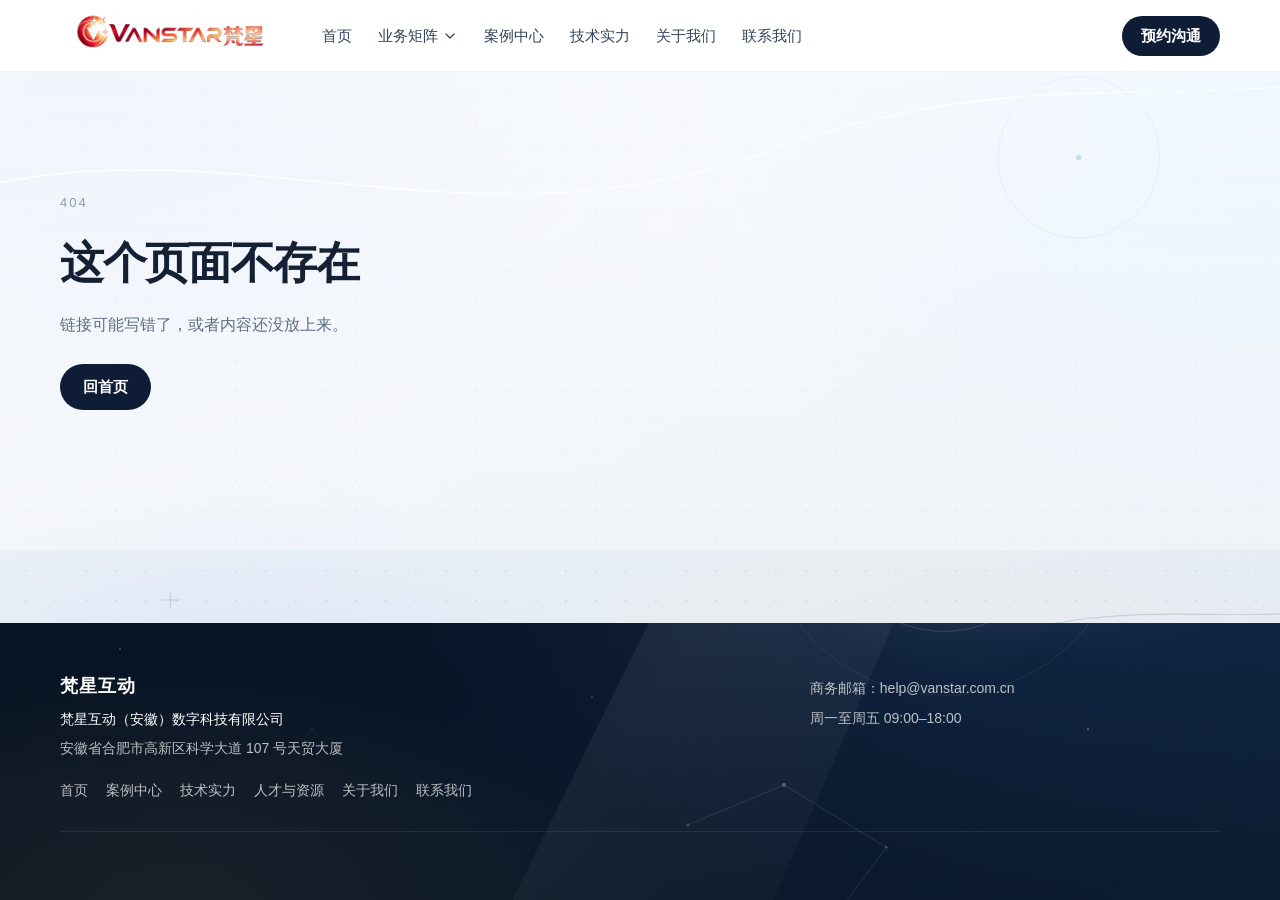
<file: index.html>
<!doctype html>
<html lang="zh-CN">
  <head>
    <meta charset="UTF-8" />
    <link rel="icon" href="/favicon.ico" sizes="any" />
    <meta name="viewport" content="width=device-width, initial-scale=1.0" />
    <meta
      name="description"
      content="梵星互动，合肥新媒体数字营销公司。内容创意、全域投放、直播运营、技术工具与品牌视觉，一次交付。"
    />
    <meta name="theme-color" content="#cf5d2a" />
    <title>梵星互动 · 以内容点亮品牌</title>
    <script type="module" crossorigin src="/assets/index-BGAaExtP.js"></script>
    <link rel="stylesheet" crossorigin href="/assets/index-BIJBBj19.css">
  </head>
  <body>
    <div id="app"></div>
  </body>
</html>
</file>
<file: assets/index-BIJBBj19.css>
.meteors[data-v-dd52021e]{--angle:-32deg;z-index:0;pointer-events:none;position:absolute;inset:0;overflow:hidden}.meteor[data-v-dd52021e]{top:var(--y);left:var(--x);width:var(--len);background:linear-gradient(90deg, #fff 0%, var(--meteor-hot,#e8f1ffe6) 8%, var(--meteor-tail,#bad2ff59) 42%, transparent 78%);height:2px;filter:drop-shadow(0 0 6px var(--meteor-glow,#c6dcfff2));opacity:0;transform:rotate(var(--angle)) translate3d(10vw, 0, 0);animation:meteor-dd52021e var(--dur) linear var(--delay) infinite;border-radius:999px;position:absolute}.meteor[data-v-dd52021e]:before{content:"";width:7px;height:7px;box-shadow:0 0 12px 4px var(--meteor-glow,#c6dcfff2);background:#fff;border-radius:50%;position:absolute;top:50%;left:0;transform:translate(-50%,-50%)}@keyframes meteor-dd52021e{0%{opacity:0;transform:rotate(var(--angle)) translate3d(10vw, 0, 0)}5%{opacity:1}18%{opacity:1}30%{opacity:0;transform:rotate(var(--angle)) translate3d(-68vw, 0, 0)}to{opacity:0;transform:rotate(var(--angle)) translate3d(-68vw, 0, 0)}}:root{--ink:#142033;--muted:#5d6e84;--line:#e5edf5;--bg:#fff;--soft:#f5f7fb;--navy:#0e1c36;--navy-2:#16325c;--header:72px;--shadow:0 16px 40px #0e1c3614;--lightningcss-light:initial;--lightningcss-dark: ;color-scheme:light}*,:before,:after{box-sizing:border-box}html{scroll-behavior:smooth}body{color:var(--ink);text-rendering:optimizelegibility;background:#e7eef6;margin:0;font-family:Segoe UI,PingFang SC,Hiragino Sans GB,Microsoft YaHei,sans-serif;font-size:16px;line-height:1.7}h1,h2,h3,p{margin:0}ul,ol{margin:0;padding:0;list-style:none}a{color:inherit;text-decoration:none}button,input,select{font:inherit;color:inherit}button{cursor:pointer}img{max-width:100%;display:block}::selection{color:var(--navy);background:#d7e5f6}:focus-visible{outline-offset:3px;outline:2px solid #1d4e89}[id]{scroll-margin-top:88px}.app-shell{background:0 0;flex-direction:column;min-height:100vh;display:flex;position:relative}.app-shell:before{content:"";z-index:-1;pointer-events:none;background:#e7eef6 url(/bg/canvas.svg) 50%/cover no-repeat;position:fixed;inset:0}main{flex:1}.container{width:min(1160px,100% - 40px);margin-inline:auto}.section{background:linear-gradient(#ffffff9e,#fff6);padding:92px 0}.section-muted{background:linear-gradient(#ffffff47,#ecf3fa80)}.section-head{max-width:760px;margin-bottom:36px}.section-head h2,.block-title{letter-spacing:-.03em;font-size:clamp(28px,3vw,36px);font-weight:650;line-height:1.28}.block-title{margin-bottom:12px;font-size:22px}.section-head p,.lead{color:var(--muted);line-height:1.8}.section-head p{margin-top:12px}.capability-next{margin-top:72px}.page-rail{z-index:25;transition:right .32s;position:fixed;top:50%;right:16px;transform:translateY(-50%)}:is(.page-rail:has(.page-marks:hover),.page-rail:has(.page-marks:focus-within)){right:22px}.page-marks{-webkit-backdrop-filter:blur(10px);backdrop-filter:blur(10px);background:#ffffffe6;border:1px solid #ffffffdb;border-radius:14px;flex-direction:column;gap:0;padding:8px 7px;transition:padding .32s,gap .32s,border-radius .32s,box-shadow .32s;display:flex;box-shadow:0 10px 24px #1024440f}.page-top{-webkit-backdrop-filter:blur(10px);backdrop-filter:blur(10px);color:#8b9cb3;opacity:0;pointer-events:none;background:#ffffffe6;border:1px solid #ffffffdb;border-radius:10px;place-items:center;width:28px;height:28px;padding:0;transition:opacity .28s,translate .32s,color .25s,box-shadow .32s;display:grid;position:absolute;top:calc(100% + 8px);left:50%;translate:-50% 8px;box-shadow:0 10px 24px #1024440f}.page-top.is-on{opacity:1;pointer-events:auto;translate:-50%}.page-top:hover{color:var(--navy);box-shadow:0 14px 34px #10244414}.page-marks a{color:#8b9cb3;letter-spacing:.08em;justify-items:center;min-width:0;padding:3px 0;font-size:13px;line-height:1.2;transition:padding .32s,color .25s,justify-items .32s;display:grid;position:relative}.page-marks a+a:before{content:"";opacity:0;background:#d5deea;width:1px;height:8px;transition:opacity .25s;position:absolute;top:-2px;left:4px}.page-marks a:after{content:"";opacity:0;background:#d5deea;border-radius:50%;width:7px;height:7px;transition:opacity .25s;position:absolute;top:14px;left:1px;box-shadow:0 0 0 3px #fffffff2}.page-mark-no{letter-spacing:.06em;font-size:11px}.page-mark-label{white-space:nowrap;opacity:0;min-width:0;max-width:0;max-height:0;margin-top:0;transition:max-width .32s,max-height .32s,margin-top .32s,opacity .22s;overflow:hidden}.page-marks a.is-current{color:var(--navy);font-weight:650}.page-marks a.is-current:after{background:var(--navy)}.page-marks:hover,.page-marks:focus-within{border-radius:16px;gap:4px;padding:12px 12px 12px 14px;box-shadow:0 14px 34px #10244414}.page-marks:hover a,.page-marks:focus-within a{letter-spacing:.14em;justify-items:start;padding:8px 4px 8px 14px}.page-marks:hover .page-mark-label,.page-marks:focus-within .page-mark-label{opacity:1;max-width:3em;max-height:22px;margin-top:2px}.page-marks:hover a:after,.page-marks:hover a+a:before,.page-marks:focus-within a:after,.page-marks:focus-within a+a:before{opacity:1}.page-jump{display:none;position:relative}.page-jump-panel{z-index:5;background:#fff;border:1px solid #1024440f;border-radius:14px;min-width:118px;padding:8px;display:none;position:absolute;top:calc(100% + 16px);right:0;box-shadow:0 14px 34px #10244414}.page-jump.is-open .page-jump-panel{flex-direction:column;display:flex}.page-jump-panel a{color:#5d6e84;letter-spacing:.12em;border-radius:8px;align-items:center;gap:8px;padding:8px 10px;font-size:14px;display:flex}.page-jump-panel a span{letter-spacing:.08em;color:#8b9cb3;font-size:11px}.page-jump-panel a.is-current{color:var(--navy);background:#f4f7fb;font-weight:650}.eyebrow{letter-spacing:.16em;color:#8b9cb3;margin-bottom:12px;font-size:13px}.narrow{max-width:760px}.grid-2,.grid-3,.grid-4,.grid-5,.pain-grid,.fit-grid,.cta-layout,.contact-grid,.footer-top{gap:18px;display:grid}.grid-2,.fit-grid,.contact-grid{grid-template-columns:1fr 1fr}.grid-3{grid-template-columns:repeat(3,1fr)}.grid-4{grid-template-columns:repeat(4,1fr)}.grid-5{grid-template-columns:repeat(5,1fr)}.pain-grid{grid-template-columns:1.15fr .85fr;align-items:center;gap:48px}.fit-grid,.contact-grid{align-items:start;gap:56px}.card{background:#fffffff0;border:1px solid #fffc;border-radius:16px;padding:22px 22px 20px;box-shadow:0 14px 34px #1024440f}a.card{flex-direction:column;min-height:100%;transition:border-color .2s,transform .2s,box-shadow .2s;display:flex}a.card:hover{box-shadow:var(--shadow);border-color:#c5d5e8;transform:translateY(-3px)}.card h3{letter-spacing:-.01em;margin-bottom:8px;font-size:17px;font-weight:650}.card p,.stack-card span,.def p,.metric span,.case-foot{color:var(--muted);font-size:14px;line-height:1.7}.icon-wrap{width:40px;height:40px;color:var(--navy-2);background:#f1f5fa;border-radius:12px;place-items:center;margin-bottom:18px;display:grid}.more{color:#1a3f73;align-items:center;gap:4px;margin-top:auto;padding-top:18px;font-size:14px;font-weight:600;display:inline-flex}.more svg{transition:transform .2s}a.card:hover .more svg{transform:translate(3px)}.tag-row{flex-wrap:wrap;gap:8px;margin-bottom:14px;display:flex}.tag{color:#1d3f6e;background:#f2f6fb;border-radius:999px;align-items:center;height:26px;padding:0 10px;font-size:12px;display:inline-flex}.metrics{border-top:1px solid var(--line);grid-template-columns:1fr 1fr;gap:12px;margin-top:18px;padding-top:16px;display:grid}.metric strong,.stat strong,.step-no{letter-spacing:-.03em;color:#12284a;font-weight:650;display:block}.metric strong{margin-bottom:2px;font-size:22px}.case-foot{margin-top:14px}.stat-band{background:#ffffffc7;border-bottom:1px solid #fff9}.stats{grid-template-columns:repeat(4,1fr);display:grid}.stat-band .stats{padding:34px 0}.stats-inset{margin:36px 0 12px;padding:8px 0 4px}.stat{padding:8px 20px}.stat+.stat{border-left:1px solid var(--line)}.stat strong{font-size:clamp(32px,4vw,44px);line-height:1.1}.stat small{margin-left:2px;font-size:.48em;font-weight:600}.stat span{color:var(--muted);margin-top:6px;font-size:14px;display:block}.stack-card{background:#fffffff0;border:1px solid #fffc;border-radius:18px;overflow:hidden;box-shadow:0 14px 34px #1024440f}.stack-card li{padding:20px 22px}.stack-card li+li{border-top:1px solid var(--line)}.stack-card strong{margin-bottom:4px;font-size:16px;display:block}.defs{margin-top:8px}.def{border-top:1px solid var(--line);grid-template-columns:240px 1fr;gap:28px;padding:24px 0;display:grid}.def:last-child{border-bottom:1px solid var(--line)}.def h3{font-size:17px;font-weight:650}.problem-list li{color:#31445c;margin:14px 0;padding-left:18px;font-size:16px;position:relative}.problem-list li:before{content:"";background:var(--navy);border-radius:50%;width:6px;height:6px;position:absolute;top:.65em;left:0}.step-no{letter-spacing:.08em;color:#8b9cb3;margin-bottom:12px;font-size:13px}.chips{flex-wrap:wrap;gap:8px;margin-bottom:28px;display:flex}.chip{color:#31445c;background:#fff;border:1px solid #e1e9f2;border-radius:999px;height:36px;padding:0 14px;font-size:14px}.chip.is-active{background:var(--navy);border-color:var(--navy);color:#fff}.btn{border:1px solid #0000;border-radius:999px;justify-content:center;align-items:center;gap:8px;height:46px;padding:0 22px;font-size:15px;font-weight:650;transition:background .2s,transform .2s,border-color .2s;display:inline-flex}.btn:hover{transform:translateY(-6px)}.btn-light{color:var(--navy);background:#fff}.btn-light:hover{background:#f3f6fb}.btn-dark{background:var(--navy);color:#fff}.btn-dark:hover{background:#1a3058}.btn-ghost{color:#fff;background:0 0;border-color:#ffffff61}.btn-ghost:hover{background:#ffffff14}.btn-block{border-radius:12px;width:100%;height:50px}.hero-actions{flex-wrap:wrap;gap:12px;margin-top:28px;display:flex}.navy-bg{isolation:isolate;color:#fff;background:#07111f url(/bg/hero.svg) 50%/cover no-repeat;position:relative;overflow:hidden}.stars{pointer-events:none;background:linear-gradient(100deg,#060e1c9e 0%,#060e1c47 48%,#060e1c14 100%);position:absolute;inset:0}.hero-inner{z-index:1;position:relative}.home-hero,.page-hero{--meteor-hot:#ffdcc4f2;--meteor-tail:#ee7b4880;--meteor-glow:#ee7b48f2;background:#3d1a0e url(/bg/hero-home.svg) 50%/cover no-repeat}.home-hero .stars,.page-hero .stars{background:linear-gradient(100deg,#1c0a0661 0%,#1c0a061a 40%,#0000 64%)}.home-hero .btn-light,.page-hero .btn-light{color:#a33e16}.home-hero .btn-light:hover,.page-hero .btn-light:hover{background:#fff6f1}.home-hero{align-items:center;min-height:620px;padding:72px 0 88px;display:flex}.home-hero h1,.page-hero h1{letter-spacing:-.035em;font-weight:650;line-height:1.18}.home-hero h1{max-width:10em;font-size:clamp(40px,5.5vw,64px)}.home-hero .lead,.page-hero .lead{color:#ffffffc2;max-width:640px;margin-top:18px;font-size:17px}.hero-meta{color:#ffffff8c;letter-spacing:.02em;margin-top:28px;font-size:13px}.page-hero{padding:72px 0 68px}.page-hero .kicker{letter-spacing:.24em;color:#ffffff94;margin-bottom:14px;font-size:12px}.page-hero h1{max-width:14em;font-size:clamp(32px,4.4vw,48px)}.crumb{background:#ffffffb8;border-bottom:1px solid #ffffff8c}.crumb nav{color:#7d8da3;flex-wrap:wrap;align-items:center;gap:8px;min-height:46px;font-size:13px;display:flex}.crumb a:hover{color:var(--ink)}.crumb .current{color:#31445c}.site-header{z-index:40;height:var(--header);background:#fff;border-bottom:1px solid #1024440f;position:sticky;top:0}.header-inner{align-items:center;gap:8px;height:100%;display:flex}.logo{flex:none;align-self:center;align-items:center;height:100%;display:inline-flex}.logo-img{width:auto;height:42px;margin-top:-16px;display:block}.nav{align-items:center;gap:2px;margin-left:18px;display:flex}.nav-link{color:#31445c;background:0 0;border:0;border-radius:8px;align-items:center;gap:4px;padding:8px 12px;font-size:15px;display:inline-flex}.nav-link:hover{background:#f4f7fb}.nav-link.router-link-active,.nav-link.is-current{color:#101828;font-weight:700}.header-cta{height:40px;margin-left:auto;padding:0 18px}.nav-toggle,.mobile-cta{display:none}.drop{position:relative}.drop-panel{z-index:50;opacity:0;visibility:hidden;min-width:360px;padding-top:10px;position:absolute;top:100%;left:0}.drop:hover .drop-panel,.drop:focus-within .drop-panel,.drop-panel.is-open{opacity:1;visibility:visible}.drop-card{border:1px solid var(--line);background:#fff;border-radius:16px;padding:8px;box-shadow:0 18px 50px #1020401f}.drop-item{border-radius:12px;grid-template-columns:36px 1fr;gap:4px 8px;padding:10px 12px;display:grid}.drop-item:hover{background:#f4f7fb}.drop-code{color:#8b9cb3;letter-spacing:.04em;grid-row:span 2;padding-top:2px;font-size:12px}.drop-item strong{font-size:14px;font-weight:650}.drop-item small{-webkit-line-clamp:2;color:var(--muted);-webkit-box-orient:vertical;font-size:12px;line-height:1.5;display:-webkit-box;overflow:hidden}.after-block{margin-top:48px}.cta-band{padding:72px 0}.cta-layout{grid-template-columns:1fr 420px;align-items:center;gap:48px}.cta-copy h2{letter-spacing:-.03em;font-size:clamp(28px,3vw,40px);font-weight:650;line-height:1.25}.cta-copy p{color:#ffffffbd;max-width:460px;margin-top:14px}.close-band{padding:36px 0}.close-inner{justify-content:space-between;align-items:center;gap:24px;display:flex}.close-inner h2{letter-spacing:-.03em;font-size:28px;font-weight:650}.close-inner p{color:#ffffffb8;margin-top:6px}.form-card{background:#f6f8fb;border:1px solid #e6edf5;border-radius:20px;padding:26px 26px 20px}.cta-band .form-card{color:var(--ink);background:#fff;border:0;box-shadow:0 20px 50px #0000002e}.field{flex-direction:column;gap:6px;margin-bottom:16px;display:flex}.field span{color:var(--muted);font-size:13px}.line-input{background:0 0;border:0;border-bottom:1px solid #d5deea;border-radius:0;outline:none;width:100%;padding:8px 0 10px}select.line-input{appearance:none;background-image:url("data:image/svg+xml,%3Csvg xmlns='http://www.w3.org/2000/svg' width='16' height='16' viewBox='0 0 24 24' fill='none' stroke='%235c6b80' stroke-width='2' stroke-linecap='round' stroke-linejoin='round'%3E%3Cpath d='m6 9 6 6 6-6'/%3E%3C/svg%3E");background-position:right 0 center;background-repeat:no-repeat;padding-right:28px}.line-input:focus{border-bottom-color:var(--navy-2)}.form-error{color:#9f1239;margin:0 0 12px;font-size:13px}.form-note{color:var(--muted);text-align:center;margin-top:10px;font-size:12px}.form-success h3{margin-bottom:8px;font-size:20px}.form-success p{color:var(--muted)}.form-success .btn{margin-top:18px}.info-list{gap:20px;margin-top:28px;display:grid}.info-item{color:var(--navy-2);grid-template-columns:22px 1fr;gap:12px;display:grid}.info-item h3{color:#7d8da3;font-size:13px;font-weight:500}.info-item p{font-size:16px;line-height:1.6}.contact-section{padding-top:72px}.contact-board{grid-template-columns:1.2fr .8fr;align-items:stretch;gap:18px;display:grid}.contact-place,.contact-reach{padding:36px 32px}@media (width<=680px){.contact-place,.contact-reach{padding:24px 20px}.contact-wechat{flex-direction:column;align-items:flex-start}}.contact-place{isolation:isolate;flex-direction:column;display:flex;position:relative;overflow:hidden}.contact-place>:not(.contact-watermark){z-index:1;position:relative}.contact-watermark{opacity:.08;filter:grayscale();mix-blend-mode:multiply;pointer-events:none;-webkit-user-select:none;user-select:none;width:300px;height:auto;position:absolute;bottom:-76px;right:-78px}@media (width<=680px){.contact-watermark{width:168px;bottom:-44px;right:-36px}}.contact-place h2{letter-spacing:-.03em;text-wrap:balance;margin:8px 0 22px;font-size:clamp(26px,2.6vw,32px);line-height:1.35}.contact-address,.contact-hours,.contact-line{color:var(--navy-2);grid-template-columns:22px 1fr;align-items:start;gap:12px;display:grid}.contact-ico{justify-content:center;align-items:center;width:18px;height:1lh;display:flex}.contact-address{color:var(--ink);font-size:17px;line-height:1.7}.contact-address span span{display:block}.contact-hours{color:var(--muted);margin-top:16px;font-size:15px}.contact-reach{flex-direction:column;display:flex}.contact-line{border-bottom:1px solid var(--line);padding:16px 0;font-size:13px;line-height:1.7}.contact-line h3,.contact-wechat h3{color:#7d8da3;font-size:13px;font-weight:600}.contact-line p,.contact-line a,.contact-wechat p{color:var(--ink);margin-top:2px;font-size:16px;line-height:1.6}.contact-wechat{align-items:center;gap:16px;margin-top:auto;padding-top:22px;display:flex}.qr-box{background:#fff;border:1px solid #c9d4e3;border-radius:12px;flex:none;width:112px;height:112px;padding:6px}.qr-box img{object-fit:contain;width:100%;height:100%;display:block}.site-footer{color:#ffffffb8;background:#07111c url(/bg/hero.svg) 50% 70%/cover no-repeat;padding:48px 0 28px;position:relative;overflow:hidden}.site-footer:before{content:"";pointer-events:none;background:linear-gradient(#07111c80,#07111cb8);position:absolute;inset:0}.site-footer .container{z-index:1;position:relative}.footer-top{border-bottom:1px solid #ffffff14;grid-template-columns:1.4fr .8fr;gap:32px;padding-bottom:28px}.footer-brand{color:#fff;letter-spacing:.06em;font-size:18px;display:block}.footer-legal{color:#fff;margin-top:8px}.footer-top p{margin-top:6px;font-size:14px}.footer-links{flex-wrap:wrap;gap:8px 18px;margin-top:18px;font-size:14px;display:flex}.footer-links a:hover,.footer-bottom a:hover{color:#fff}.footer-bottom{flex-wrap:wrap;gap:10px 22px;padding-top:18px;font-size:13px;display:flex}.note{color:#8b9cb3;margin-top:18px;font-size:13px}.article{max-width:760px}.article h1{letter-spacing:-.03em;font-size:clamp(30px,4vw,42px);font-weight:650;line-height:1.25}.article .lead{margin:14px 0 8px}.article-body p{color:#31445c;margin-top:16px;font-size:16px;line-height:1.9}.article .btn{margin-top:28px}.not-found{padding:120px 0 140px}.not-found h1{letter-spacing:-.03em;margin-bottom:10px;font-size:clamp(32px,4vw,44px)}.not-found .btn{margin-top:24px}.empty{color:var(--muted);border:1px dashed #d5deea;border-radius:16px;padding:28px}@media (width<=1020px){.grid-4,.grid-5,.stats{grid-template-columns:1fr 1fr}.stat:nth-child(odd){border-left:0}.stat:nth-child(n+3){border-top:1px solid var(--line);margin-top:8px;padding-top:16px}.def{grid-template-columns:1fr;gap:8px}}@media (width<=980px){.page-rail{top:auto;bottom:18px;right:16px;transform:none}:is(.page-rail:has(.page-marks:hover),.page-rail:has(.page-marks:focus-within)){right:16px}.page-marks{display:none}.page-top{position:static;translate:0 8px}.page-top.is-on{translate:0}.page-jump{margin-left:auto;display:block}.nav-toggle{width:42px;height:42px;color:var(--ink);background:#fff;border:1px solid #e4ebf3;border-radius:12px;place-items:center;margin-left:auto;display:inline-grid}.page-jump .nav-toggle,.page-jump+.nav-toggle{margin-left:0}.header-cta,.nav{display:none}.nav.is-open{z-index:39;top:var(--header);background:#fff;flex-direction:column;align-items:stretch;margin:0;padding:8px 20px 32px;display:flex;position:fixed;bottom:0;left:0;right:0;overflow:auto}.nav-link{text-align:left;border-bottom:1px solid #eef2f6;border-radius:0;justify-content:space-between;width:100%;padding:14px 2px;font-size:17px}.drop-panel,.drop:hover .drop-panel,.drop:focus-within .drop-panel{opacity:1;visibility:visible;min-width:0;padding-top:0;display:none;position:static}.drop-panel.is-open,.drop:hover .drop-panel.is-open,.drop:focus-within .drop-panel.is-open{display:block}.drop-card{box-shadow:none;border:0;padding:4px 0 8px}.mobile-cta{margin-top:18px;display:inline-flex}.grid-3,.pain-grid,.fit-grid,.contact-grid,.contact-board,.cta-layout,.footer-top{grid-template-columns:1fr}.close-inner{flex-direction:column;align-items:flex-start}}@media (width<=680px){.container{width:min(1160px,100% - 32px)}.section{padding:64px 0}.home-hero{min-height:0;padding:56px 0 64px}.grid-2,.grid-3,.grid-4,.grid-5,.stats{grid-template-columns:1fr}.stat,.stat+.stat,.stat:nth-child(n+3){border:0;margin:0;padding:14px 0}.stat+.stat{border-top:1px solid var(--line)}.page-hero{padding:48px 0 44px}}html.motion .rise{opacity:0;translate:0 22px}html.motion .rise.is-in{animation:.72s cubic-bezier(.22,1,.36,1) both rise-in;animation-delay:var(--d,0s)}@keyframes rise-in{0%{opacity:0;translate:0 22px}to{opacity:1;translate:0}}@media (prefers-reduced-motion:reduce){html{scroll-behavior:auto}*,:before,:after{transition:none!important;animation:none!important}.rise{opacity:1!important;translate:none!important}}
</file>
